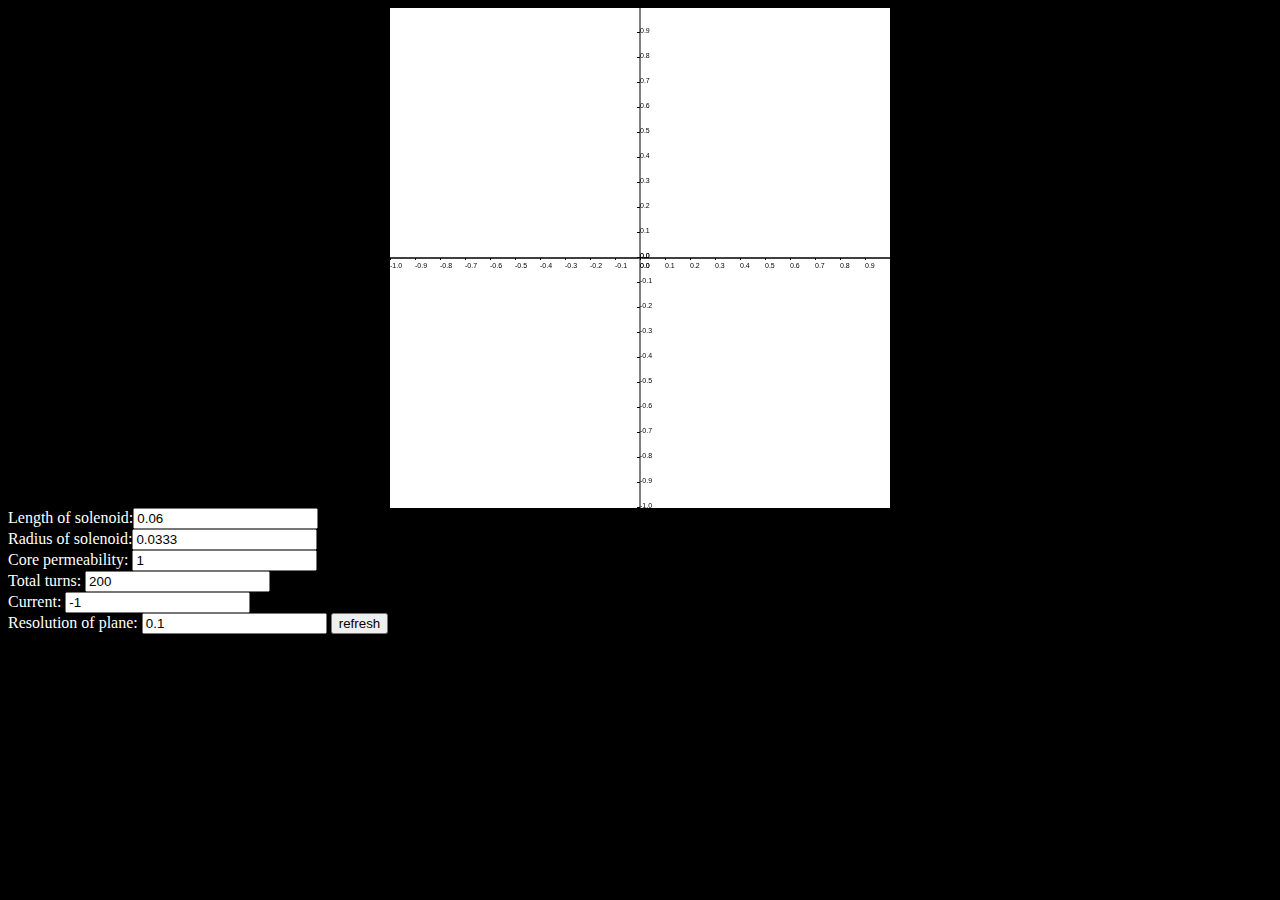
<file: Magnetic field outside solenoid/index.html>
<html>
  <head>
      <link rel="stylesheet" type="text/css" href="graphics.css">
    <title>magnetic field</title>
  </head>

  <body>

    <center>
      <canvas id="canvas" width="500" height="500"></canvas><br>
    </center>
    Length of solenoid:<input type="text" id="length" value="0.06"><br>
    Radius of solenoid:<input type="text" id="radius" value="0.0333"><br>
    Core permeability: <input type="text" id="perm" value="1"><br>
    Total turns: <input type="text" id="turns" value="200"><br>
    Current: <input type="text" id="current" value="-1"><br>
    Resolution of plane: <input type="text" id="resolution" value="0.1">
    <button type="button" name="button" onclick="cartesianPlane()">refresh</button>
    <script src="plane.js"></script>

  </body>

</html>
</file>
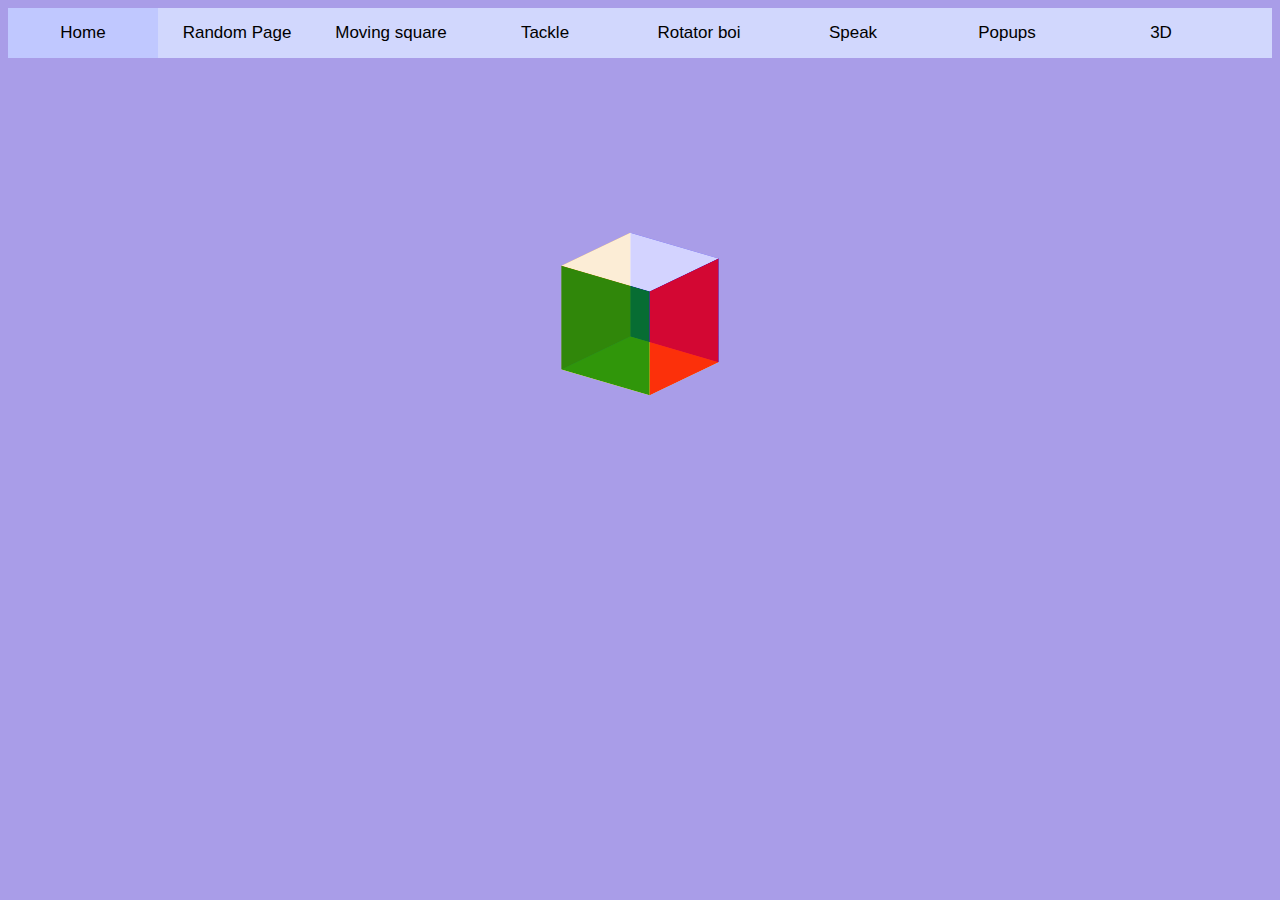
<file: tabs and CSS animations/index.html>
<!DOCTYPE html>
<html>
  <head>
    <title>
      tabs
    </title>
    <link rel="stylesheet" href="tabs.css">
  </head>
  <body>
    <div class="tabs">
        <button class="tablinks" id="zero" onclick="openCity(event,'slide0')">Home</button>
        <button class="tablinks" id="one" onclick="openCity(event,'slide1')">Random Page</button>
        <button class="tablinks" id="two" onclick="openCity(event,'slide2')">Moving square</button>
        <button class="tablinks" id="three" onclick="openCity(event,'slide3')">Tackle</button>
        <button class="tablinks" id="four" onclick="openCity(event,'slide4')">Rotator boi</button>
        <button class="tablinks" id="five" onclick="openCity(event,'slide5')">Speak</button>
        <button class="tablinks" id="six" onclick="openCity(event,'slide6')">Popups</button>
        <button class="tablinks" id="seven" onclick="openCity(event,'slide7')">3D</button>
    </div>
    <div class="tabinside" id="slide0">
      <div id="load">
        <div id="side1"></div>
        <div id="side2"></div>
        <div id="side3"></div>
        <div id="side4"></div>
        <div id="side5"></div>
        <div id="side6"></div>
      </div>
      <strong><p id="LoadingTxt">Loading . . .</p></strong>
      <div id="hold" >
        <center>
          <h1 align="center">Home Page</h1>
          <p>Shameless advert</p>
        </center>
      </div>
    </div>
    <div class="tabinside" id="slide1">
      <h1 align="center">LOL</h1>
      <p align="center">BUY GAMEZ</p>
    </div>
    <div class="tabinside" id="slide2">
      <h3>Animation 1</h3>
      <div class="animation" id="animationOne"></div>
    </div>
    <div class="tabinside" id="slide3">
      <h3>Animation 2</h3>
      <div class="animation" id="animationTwo"></div>
    </div>
    <div class="tabinside" id="slide4">
      <h3>Animation 3</h3>
      <div class="animation" id="animationThree"></div>
    </div>
    <div class="tabinside" id="slide5">
      <h3>Click the button</h3>
      <div class="speech-test" id="speech-text">
        <textarea placeholder="Text to say . . ." class="s-psw" type="text" name="" id="say-input"></textarea>
        <button onclick="sayItOutLoud('say-input');" class="s-btn">Say it</button>
      </div>
    </div>
    <div class="tabinside" id="slide6">
      <h3>POPUPS!!!</h3>
      <button type="button" onclick="popup()">popups</button>
    </div>
    <div class="tabinside" id="slide7">
      <h3 align="center">Cube</h3>
      <div id="D3Cube">
        <div id="side1"></div>
        <div id="side2"></div>
        <div id="side3"></div>
        <div id="side4"></div>
        <div id="side5"></div>
        <div id="side6"></div>
      </div>
    </div>
    <script src="tabs.js" charset="utf-8"></script>
    <script>loadWebpage();</script>
  </body>
</html>
</file>
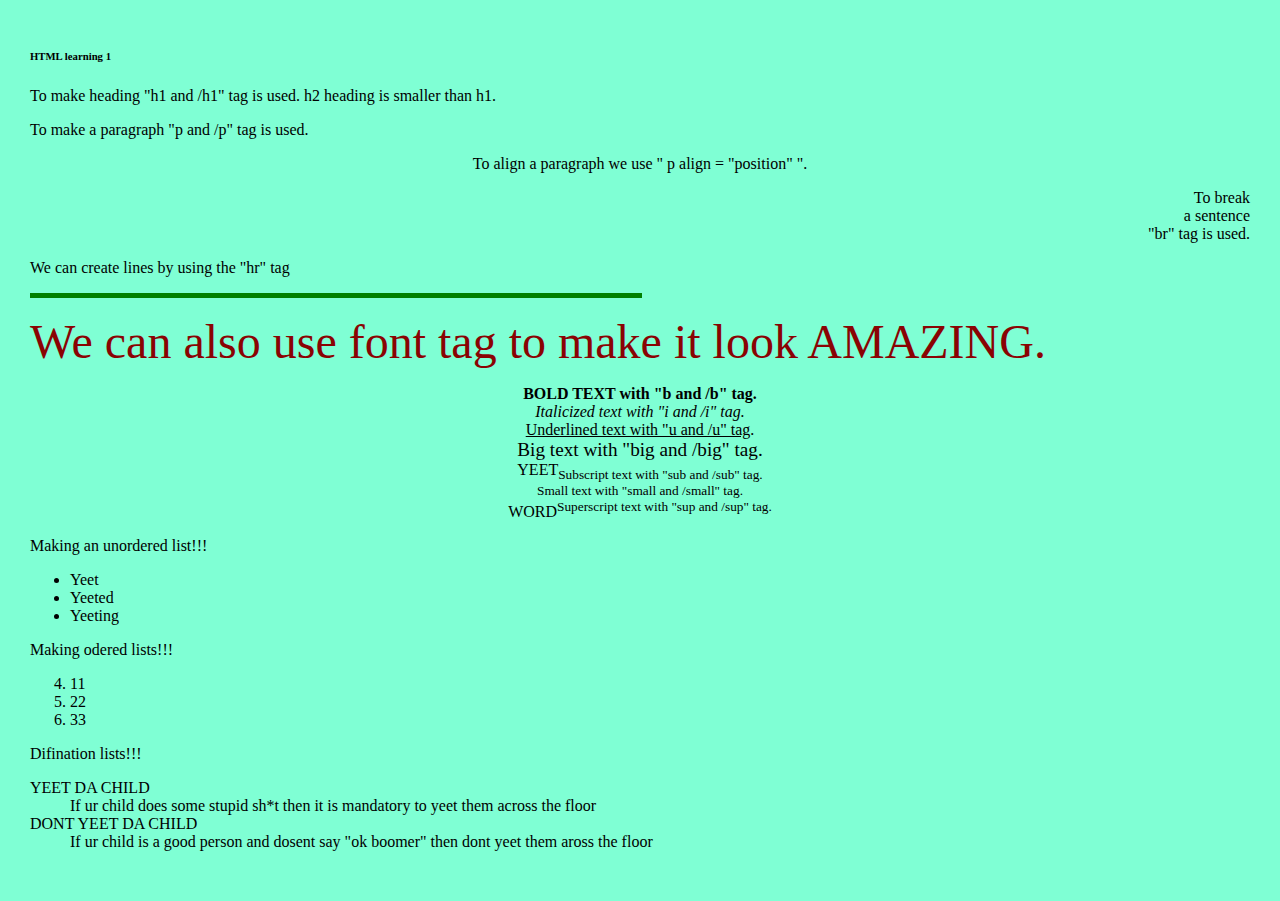
<file: Html_practise.html>
<html>

  <head>
    <title>
    lol
    </title>
  </head>

  <body bgcolor = "aquamarine" text = "Black" topmargin = "50" leftmargin = "30" > <!-- this is a comment -->

    <h6>HTML learning 1</h6>
    <p>To make heading "h1 and /h1" tag is used. h2 heading is smaller than h1.</p>
    <p>To make a paragraph "p and /p" tag is used.</p>
    <p align = "center">To align a paragraph we use " p align = "position" ".</p>
    <p align = "right">To break<br>a sentence<br>"br" tag is used.</p>
    <p>We can create lines by using the "hr" tag</p>
    <hr align = "left" width = 50% size = 5 color = "green" >
    <p><font face = "chiller" size = "20" color = #8a0303 >We can also use font tag to make it look AMAZING.</font></p>
    <p align = "center">
      <b>BOLD TEXT with "b and /b" tag.</b><br>
      <i>Italicized text with "i and /i" tag.</i><br>
      <u>Underlined text with "u and /u" tag</u>.<br>
      <big>Big text with "big and /big" tag.</big><br>
      YEET<sub>Subscript text with "sub and /sub" tag.</sub><br>
      <small>Small text with "small and /small" tag.</small><br>
      WORD<sup>Superscript text with "sup and /sup" tag.</sup><br>
    </p>
    <p>Making an unordered list!!!
      <ul type ="disc" > <!-- disc or circle or square-->
        <li> Yeet
        <li> Yeeted
        <li> Yeeting
      </ul>
    </p>
    Making odered lists!!!
    <ol type = 1 start = 4 >
      <li>11
      <li>22
      <li>33
    </ol>
    Difination lists!!!
    <dl>
      <dt> YEET DA CHILD
        <dd>If ur child does some stupid sh*t then it is mandatory to yeet them across the floor
      <dt> DONT YEET DA CHILD
        <dd>If ur child is a good person and dosent say "ok boomer" then dont yeet them aross the floor
    </dl>

  </body>
  </html>
</file>
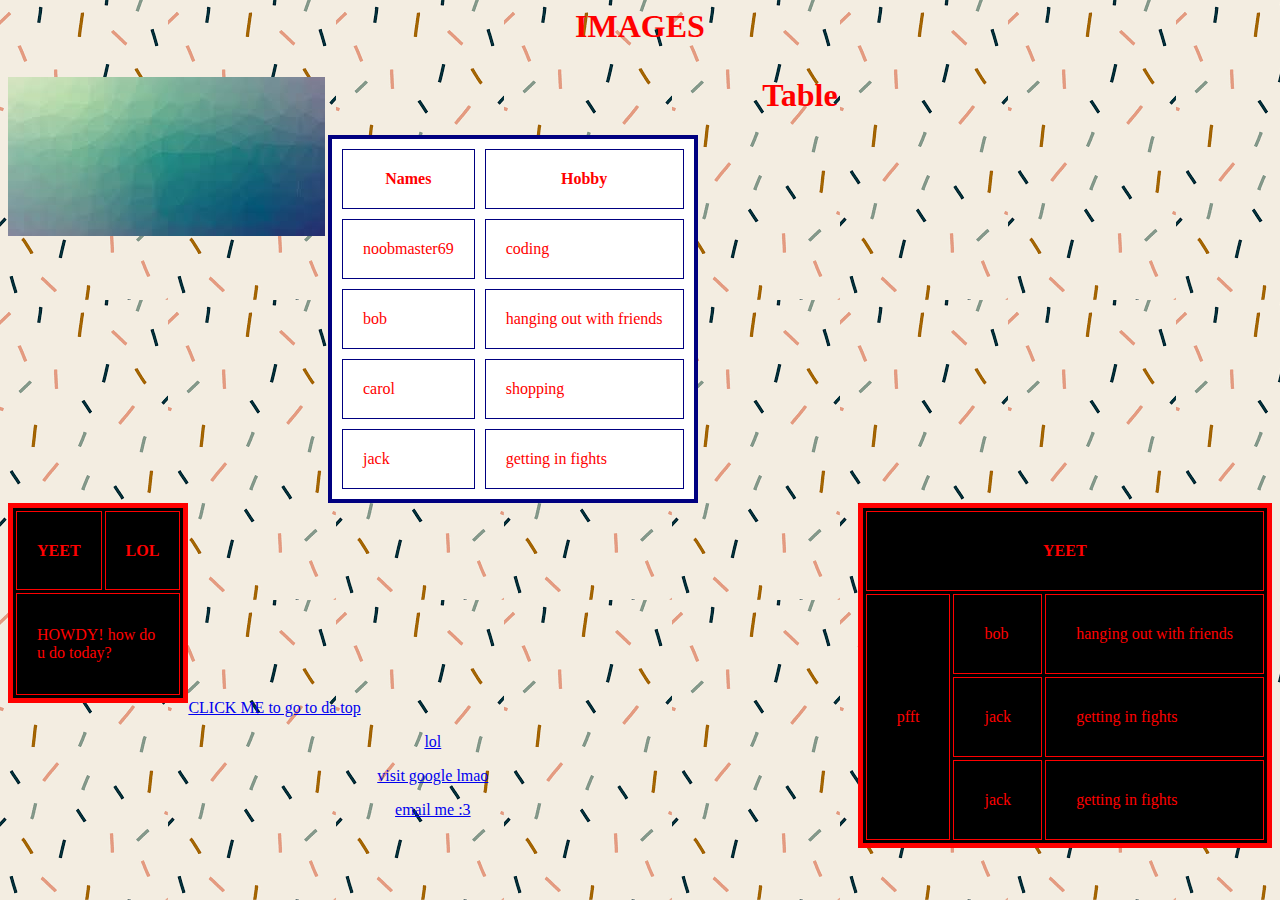
<file: Html_practise_2.html>
<html>

  <head>
    <title>
       YEET 2
    </title>
  </head>

  <body background = "html.png" text = "RED">
    <a name = "point1"></a>
    <h1><p align = "center">IMAGES</p></h1>
    <img src="html2.jpg" alt="GET YEETED" align = "left">
    <center><h1>Table</h1></center>

      <table cellspacing = "10" cellpadding = "20" border = "4" bordercolor = "navy" bgcolor = "white">
        <tr>              <!--Creates rows -->
          <th>Names</th>  <!--Creates heading -->
          <th>Hobby</th>
        </tr>

        <tr>
          <td>noobmaster69</td> <!--Creates box -->
          <td>coding</td>
        </tr>

        <tr>
          <td>bob</td>
          <td>hanging out with friends</td>
        </tr>

        <tr>
          <td>carol</td>
          <td>shopping</td>
        </tr>

        <tr>
          <td>jack</td>
          <td>getting in fights</td>
        </tr>
      </table>

      <table align = "right" cellspacing = "3" cellpadding = "30" border= "5" bordercolor = "red" bgcolor = "black">
        <tr>
          <th colspan="3">YEET</th>
        </tr>

        <tr>
          <td rowspan="4">pfft</td>
          <td>bob</td>
          <td>hanging out with friends</td>

        </th>

        <tr>
          <td>jack</td>
          <td>getting in fights</td>
        </tr>

        <tr>
          <td>jack</td>
          <td>getting in fights</td>
        </tr>
      </table>

      <table align = "left" cellspacing = "3" cellpadding = "20" border= "5" bordercolor = "red" width = "50" bgcolor = "black" height = "200">
        <tr>
          <th>YEET</th>
          <th>LOL</th>
        </tr>

        <tr>
          <td colspan = "2">HOWDY! how do u do today?</td>
        </th>
      </table>

    <br><br><br><br><br><br><br><br><br><br>
    <p><a href="#point1">CLICK ME to go to da top </a></p>
    <p align = "center"><a href="html_practise.html" target ="_blank">lol</a></p>
    <p align = " center"><a href = "https://www.google.com/search?sxsrf=ALeKk02j8iUKkE9RMzY4HphbKr51oEk_Lg%3A1582276576835&source=hp&ei=4J9PXrTjMLrbz7sPm8WTsAg&q=why+am+i+still+alive%3F&oq=why+am+i+still+alive%3F&gs_l=psy-ab.3..0l8j0i22i30l2.686.6456..6636...1.0..0.947.8584.4-1j3j8......0....1..gws-wiz.......35i39j0i131j0i67.l7SiPkFuq_Q&ved=0ahUKEwi006_Kp-LnAhW67XMBHZviBIYQ4dUDCAY&uact=5" target="_blank">visit google lmao</a></p>
    <p align = "center"><a href="mailto:oragimirox@gmail.com" target =" _blank">email me :3</a></p>

  </body>

</html>
</file>
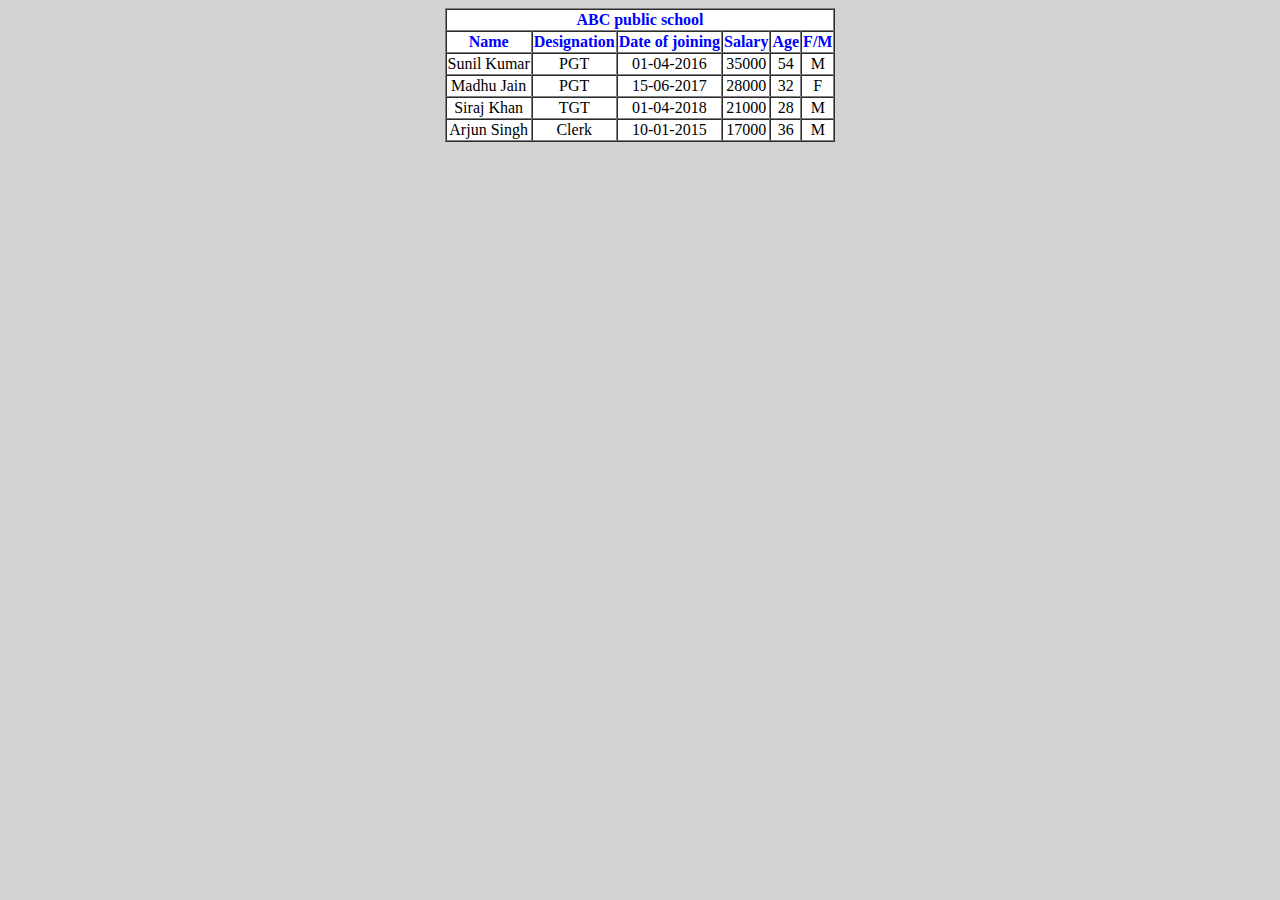
<file: HTML_sample paper-1_theory.html>
<html>
  <head><title>Q5.1</title></head>
  <body bgcolor ="lightgrey">
    <style>
      table{
        text-align:center;
      }
    </style>
    <table cellspacing="0" border align="center" bgcolor="white"><!-- cellpadding="10" width="800"-->
      <tr style="color:blue;">
        <th colspan = 6>ABC public school</th>
      </tr>
      <tr style="color:blue;"> 
        <td><b>Name</b></td>
        <td><b>Designation</b></td>
        <td><b>Date of joining</b></td>
        <td><b>Salary</b></td>
        <td><b>Age</b></td>
        <td><b>F/M</b></td>
      </tr>
      <tr>
        <td>Sunil Kumar</td>
        <td>PGT</td>
        <td>01-04-2016</td>
        <td>35000</td>
        <td>54</td>
        <td>M</td>
      </tr>
      <tr>
        <td>Madhu Jain</td>
        <td>PGT</td>
        <td>15-06-2017</td>
        <td>28000</td>
        <td>32</td>
        <td>F</td>
      </tr>
      <tr>
        <td>Siraj Khan</td>
        <td>TGT</td>
        <td>01-04-2018</td>
        <td>21000</td>
        <td>28</td>
        <td>M</td>
      </tr>
      <tr>
        <td>Arjun Singh</td>
        <td>Clerk</td>
        <td>10-01-2015</td>
        <td>17000</td>
        <td>36</td>
        <td>M</td>
      </tr>
    </table>
  </body>
</html>
</file>
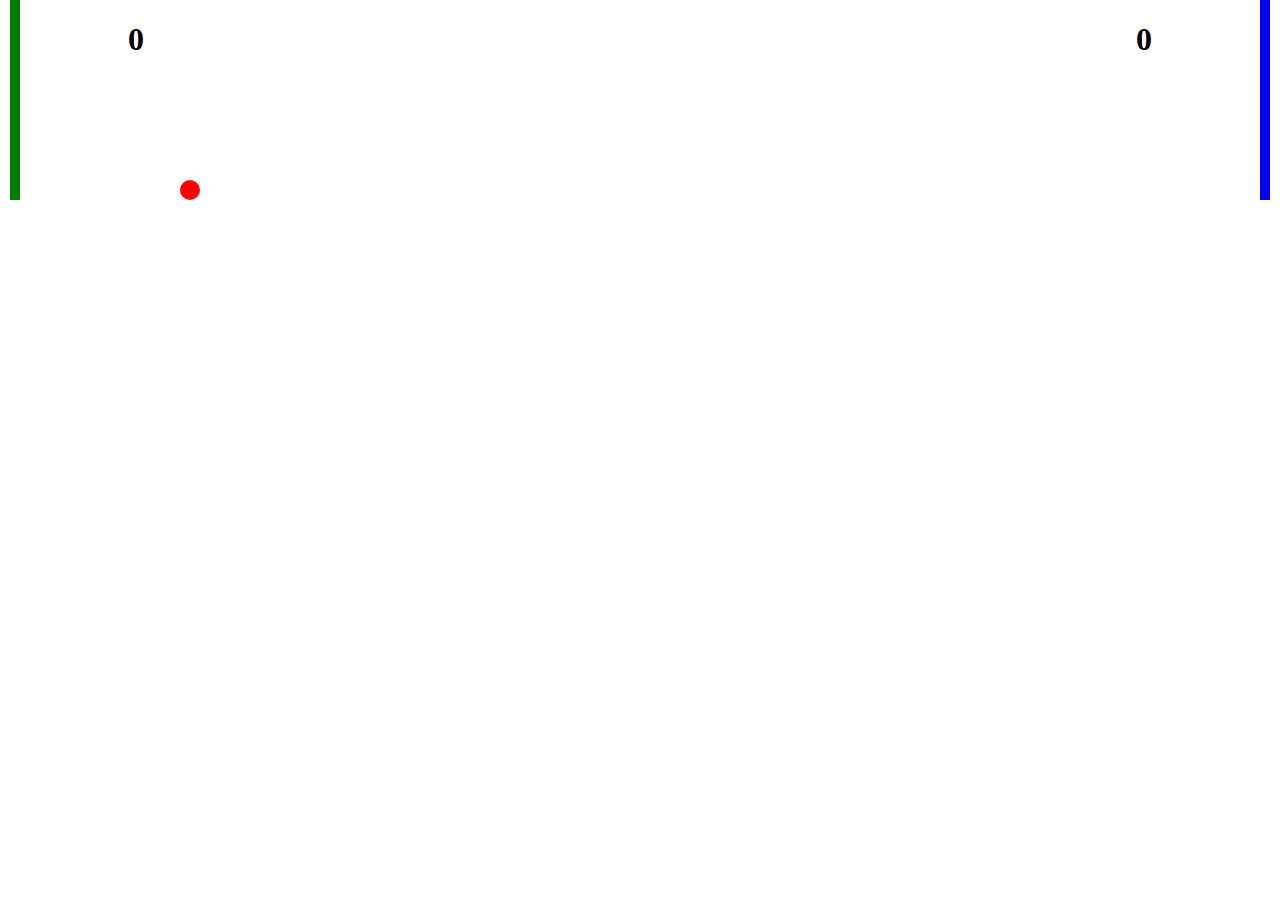
<file: pong.html>
<html>
<head>
	<style>
	html,body {
		padding: 0;
		margin: 0;
	}
	#left-paddle {
		background-color: green;
		left: 10px;
	}
	#right-paddle {
		background-color: blue;
		right: 10px;
	}
	.paddle {
		top: 0;
		height: 200px;
		width: 10px;
		position: absolute;
	}
	.ball {
		width: 20px;
		height: 20px;
		background-color: red;
		border-radius: 10px;
		position: absolute;
		left: 50px;
		top: 50px;
	}
	.score {
		position: absolute;
		top: 0;
	}
	#left-score {
		left: 10%;
	}
	#right-score {
		right: 10%;
	}
	</style>
</head>
<body>

	<div class="paddle" id="left-paddle"></div>
	<div class="paddle" id="right-paddle"></div>
	<div class="ball" id="ball"></div>

	<h1 class="score" id="left-score">0</h1>
	<h1 class="score" id="right-score">0</h1>

	<script>
	'use strict';
	var paddleLeft = document.getElementById('left-paddle');
	var paddleRight = document.getElementById('right-paddle');
	var ball = document.getElementById('ball');
	var paddleLeftTop = 0;
	var paddleRightTop = 0;
	var paddleLeftHeight = 200;
	var paddleRightHeight = 200;
	var paddleRightDirection = 0;
	var paddleRightTimer;
	var paddleLeftDirection = 0;
	var paddleLeftTimer;
	paddleLeft.style.top = 0;
	paddleRight.style.top = 0;
	var ballXPos = 50;
	var ballYPos = 50;
	var ballXDir = 5;
	var ballYDir = 5;
	var ballWidth = 20;
	var ballHeight = 20;
	var leftScoreDisplay = document.getElementById('left-score');
	var rightScoreDisplay = document.getElementById('right-score');
	var leftScore = 0;
	var rightScore = 0;
	function updateScoreDisplay() {
		leftScoreDisplay.innerHTML = leftScore;
		rightScoreDisplay.innerHTML = rightScore;
	}
	function moveBall() {
		var newBallXPos = ballXPos + ballXDir;
		var newBallYPos = ballYPos + ballYDir;
		if (newBallXPos + ballWidth > window.innerWidth) {
			ballXDir = -Math.abs(ballXDir);
		}
		if (newBallYPos + ballHeight > window.innerHeight) {
			ballYDir = -Math.abs(ballYDir);
		}
		if (newBallXPos < 0) {
			ballXDir = Math.abs(ballXDir);
		}
		if (newBallYPos < 0) {
			ballYDir = Math.abs(ballYDir);
		}
		ballXPos += ballXDir;
		ballYPos += ballYDir;
		if (ballXPos < 20 &&
			(ballYPos + 20 < paddleLeftTop ||
			 ballYPos > paddleLeftTop + paddleLeftHeight)) {
			rightScore += 1;
			updateScoreDisplay();
		}
		if (ballXPos + 20 > window.innerWidth - 20 &&
			(ballYPos + 20 < paddleRightTop ||
			 ballYPos > paddleRightTop + paddleRightHeight)) {
			leftScore += 1;
			updateScoreDisplay();
		}
		ball.style.top = ballYPos + 'px';
		ball.style.left = ballXPos + 'px';
	}
	function moveRightPaddle() {
		paddleRightTop += paddleRightDirection;
		paddleRight.style.top = paddleRightTop + 'px';
	}
	function moveLeftPaddle() {
		paddleLeftTop += paddleLeftDirection;
		paddleLeft.style.top = paddleLeftTop + 'px';
	}
	setInterval(moveBall, 25);
	setInterval(function() {
		if (ballXDir < 50) ballXDir *= 1.1;
		if (ballYDir < 50) ballYDir *= 1.1;
	}, 10000)
	document.addEventListener('keydown', function(evt) {
		switch (evt.code) {
			case 'ArrowDown':
				if (!paddleRightTimer) {
					paddleRightDirection = 10;
					paddleRightTimer = setInterval(moveRightPaddle, 100);
				}
				break;
			case 'ArrowUp':
				if (!paddleRightTimer) {
					paddleRightDirection = -10;
					paddleRightTimer = setInterval(moveRightPaddle, 100);
				}
				break;
			case 'KeyS':
				if (!paddleLeftTimer) {
					paddleLeftDirection = 10;
					paddleLeftTimer = setInterval(moveLeftPaddle, 100);
				}
				break;
			case 'KeyW':
				if (!paddleLeftTimer) {
					paddleLeftDirection = -10;
					paddleLeftTimer = setInterval(moveLeftPaddle, 100);
				}
				break;
		}
		console.log(evt);
	})
	document.addEventListener('keyup', function(evt) {
		switch (evt.code) {
			case 'ArrowDown':
			case 'ArrowUp':
				clearInterval(paddleRightTimer);
				paddleRightTimer = null;
				break;
			case 'KeyS':
			case 'KeyW':
				clearInterval(paddleLeftTimer);
				paddleLeftTimer = null;
				break;
		}
		console.log(evt);
	})
	</script>
</body>
</html>
</file>
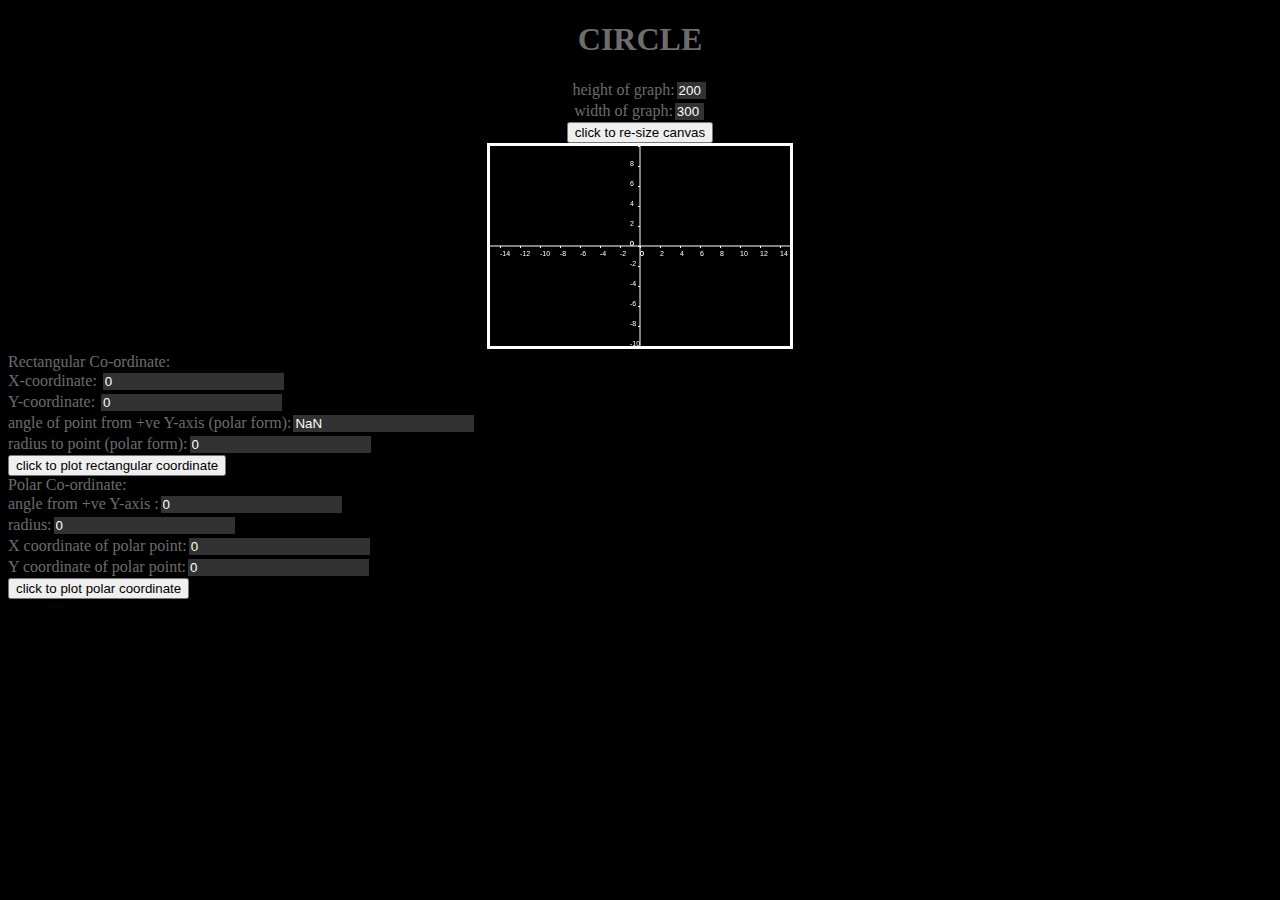
<file: coordinate visualization/PolarRectangularCoordinate.html>
<!DOCTYPE html>
<html>
  <head>
    <link rel="stylesheet" type="text/css" href="P-R-coordinate.css">
    <title>Polar-Rectangular coordinates</title>
  </head>
  <body>
    <!-- canvas-->
    <center>
      <h1>CIRCLE</h1>
      height of graph:<input type="text" size="1" id="height" value="200"><br>
      width of graph:<input type="text" size="1" id="width" value="300"><br>
      <button onclick="refresh()">click to re-size canvas</button><br>
      <canvas id="plane" height="180" width="180"></canvas>
    </center>

    <!-- for rectangualr coordinates -->
    Rectangular Co-ordinate:<br>
    X-coordinate: <input type="text" id="rectangularPointX" value="0"><br>
    Y-coordinate: <input type="text" id="rectangularPointY" value="0"><br>
    angle of point from +ve Y-axis (polar form):<input type="text" id="rect-pol-angle" value="0" disabled><br>
    radius to point (polar form):<input type="text" id="rect-pol-radius" value="0" disabled><br>
    <button onclick="rectangularTrue()">click to plot rectangular coordinate</button><br>

    <!-- for polar coordinates -->
    Polar Co-ordinate:<br>
    angle from +ve Y-axis :<input type="text" id="angle" value="0"><br>
    radius:<input type="text" id="radius" value="0"><br>
    X coordinate of polar point:<input type="text" id="X-axis-polar" value="0" disabled><br>
    Y coordinate of polar point:<input type="text" id="Y-axis-polar" value="0" disabled><br>
    <button onclick="polarTrue()">click to plot polar coordinate</button><br>
    <script src="coordinate.js"></script>

  </body>
</html>
</file>
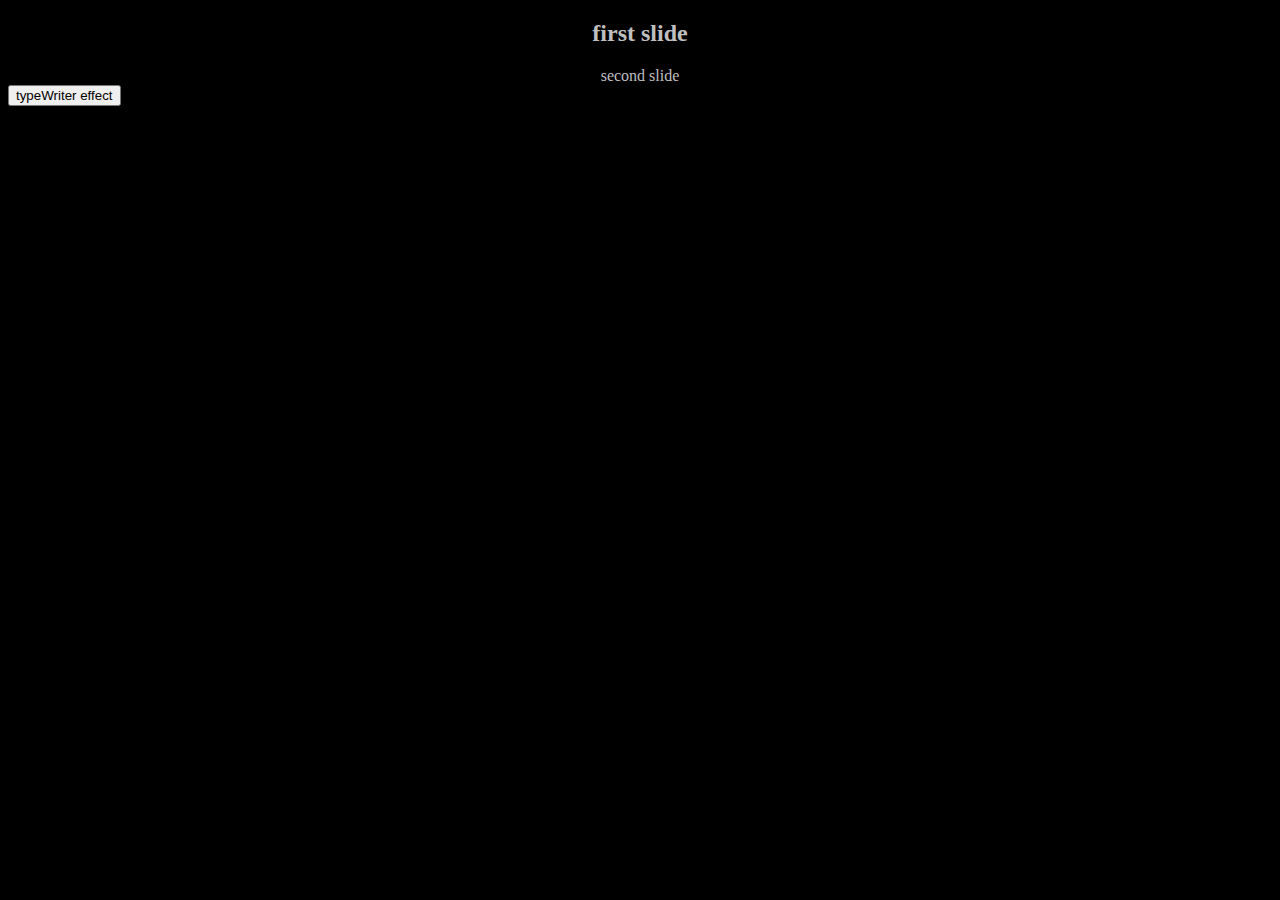
<file: Typewriter JS and CSS animation/HTML.html>
<!DOCTYPE html>
<script src="frontend.js" charset="utf-8"></script>
<html>
  <head>
    <link rel="stylesheet" type="text/css" href="graphics.css">
    <title>
      lol
    </title>
  </head>
  <center>
    <div class ="First">
      <h2>
        first slide
      </h2>
    </div>
    <div class ="second">
      second slide
    </div>
  </center>

  <button type="button" id="test" onclick="typeWriter()">typeWriter effect</button>
  <p id = "demo"></p>
  <textarea id="written">Aww hahahahha.</textarea>

</html>
</file>
<file: Magnetic field outside solenoid/graphics.css>
body{
  background-color: black;
  color:white;
}
canvas{
  background-color: white;
}
</file>
<file: tabs and CSS animations/tabs.css>
/*body style*/
body{
  background-color: #a99de8;
}

#animationOne {
  width: 50px;
  height: 50px;
  position: relative;
  animation-name: example;
  animation-duration: 5s;
  animation-timing-function: ease-in-out;
  animation-iteration-count: infinite;
  animation-direction: alternate;
}
#animationTwo{
  width: 223px;
  height: 226px;
  background-image: url(images.png);
  position: relative;
  animation-name: animated_div;
  animation-duration: 5s;
  animation-timing-function: ease-in-out;
  animation-iteration-count: infinite;
}
#animationThree{
  width: 50px;
  height: 50px;
  position: relative;
  background-color: red;
  animation-name: examplepp;
  animation-duration: 5s;
  animation-timing-function: ease-in-out;
  animation-iteration-count: infinite;
}
#hold{
  display: none;
  text-align: left;
  position: relative;
  animation-name: animatebottom;
  animation-duration: 2s;
  animation-timing-function: ease-in-out;
}
#LoadingTxt{
  display: none;
  width: 100px;
  position: fixed;
  top: 300px;
  left: 640px;
}
#D3Cube, #load{
  width: 112px;
  height: 112px;
  top: 150px;
  transform-style: preserve-3d;
  transform: rotateX(-22deg) rotateY(-38deg) rotateZ(0deg);
  margin: auto;
  position: relative;
  display:block;
  transform-style: preserve-3d;
  transition: all 0.5s ease-in-out;
  animation-name: cubeRotation;
  animation-duration: 3s;
  animation-iteration-count: infinite;
  animation-direction: alternate;
}
#D3Cube > div, #load > div{
  position: absolute;
  transition: all 0.5s ease-in-out;
  width: 112px;
  height: 112px;
  float: left;
  overflow: hidden;
  opacity: 0.8;
}
#side1 {
  transform: rotatex(90deg) translateX(0px) translateY(0px) translateZ(56px);
  background-color: white;
}
#side2 {
  transform: rotateY(-90deg) translateX(0px) translateY(0px) translateZ(56px);
  background-color: orange;
}
#side3 {
  transform: translateX(0px) translateY(0px) translateZ(56px);
  background-color: green;
}
#side4 {
  transform: rotateY(90deg) translateX(0px) translateY(0px) translateZ(56px);
  background-color: red;
}
#side5 {
  transform: rotateY(180deg) translateX(0px) translateY(0px) translateZ(56px);
  background-color: blue;
}
#side6 {
  transform: rotateX(-90deg) translateX(0px) translateY(0px) translateZ(56px);
  background-color: yellow;
}
@keyframes cubeRotation {
    0% {transform: rotateX(-22deg) rotateY(-38deg) rotateZ(0deg);}
    50% {transform: rotateX(-22deg) rotateY(-238deg) rotateZ(180deg);}
    100% {transform: rotateX(-22deg) rotateY(-398deg) rotateZ(360deg);}
}
@keyframes example {
  0%   {background-color:red; left:0px; top:0px;}
  25%  {background-color:yellow; left:300px; top:0px;}
  50%  {background-color:blue; left:300px; top:300px;}
  75%  {background-color:green; left:0px; top:300px;}
  100% {background-color:red; left:0px; top:0px;}
}
@keyframes animated_div {
  0% {transform: rotate(0deg);left:0px;}
  25% {transform: rotate(20deg);left:0px;}
  50% {transform: rotate(0deg);left:500px;}
  55% {transform: rotate(0deg);left:500px;}
  70% {transform: rotate(0deg);left:500px;}
  100% {transform: rotate(-360deg);left:0px;}
}
@keyframes examplepp {
  0% {transform: rotate(-360deg);top:0px;left:0px;}
  25% {transform: rotate(0deg);top:0px;left:200px;}
  50% {transform: rotate(360deg); top:200px; left:200px;}
  75% {transform: rotate(0deg); top:200px; left:0px;}
  100% {transform: rotate(-360deg); top:0px; left:0px;}
}
@keyframes animatebottom {
  from{ bottom:-100px; opacity:0 }
  to{ bottom:0; opacity:1 }
}

/* Style the tab */
.tabs {
  overflow: hidden;
  width:match-parent;
  height:50px;
  background-color: #d1d7fd;
}
/* Style the buttons that are used to open the tab content */
.tabs button {
  background-color: inherit;
  border: none;
  outline: none;
  cursor: pointer;
  height:50px;
  width:150px;
  transition: 0.3s;
  font-size: 17px;
}
/* Change background color of buttons on hover */
.tabs button:hover {
  background-color: white;
}
/* Create an active/current tablink class */
.tabs button.active {
  background-color:#c0c8ff;
}
/* Style the tab content */
.tabinside {
  display: none;
}
</file>
<file: coordinate visualization/P-R-coordinate.css>
body{
  color:#fbfbfb6f;
  background-color: black;
}
canvas{
  color:white;
  background-color: black;
  border-style: solid;
  border-color: white;
 }
 input[type = text]{
   color:#FFFFFF;
   background-color:#fbfbfb33;
   border-style:solid;
   border-color:black;
 }
</file>
<file: Typewriter JS and CSS animation/graphics.css>
body{
color:#bfbfbf;
background-color:black;
}
.First{
  animation: fadein 2s;
}

.second{
  transition-delay: 3s;
}
button{
  animation: fadein 8s;
}
#written{
  display: none;
}
@keyframes fadein {
  from {
    opacity: 0;
  }
  to {
    opacity: 1;
  }
}
</file>
